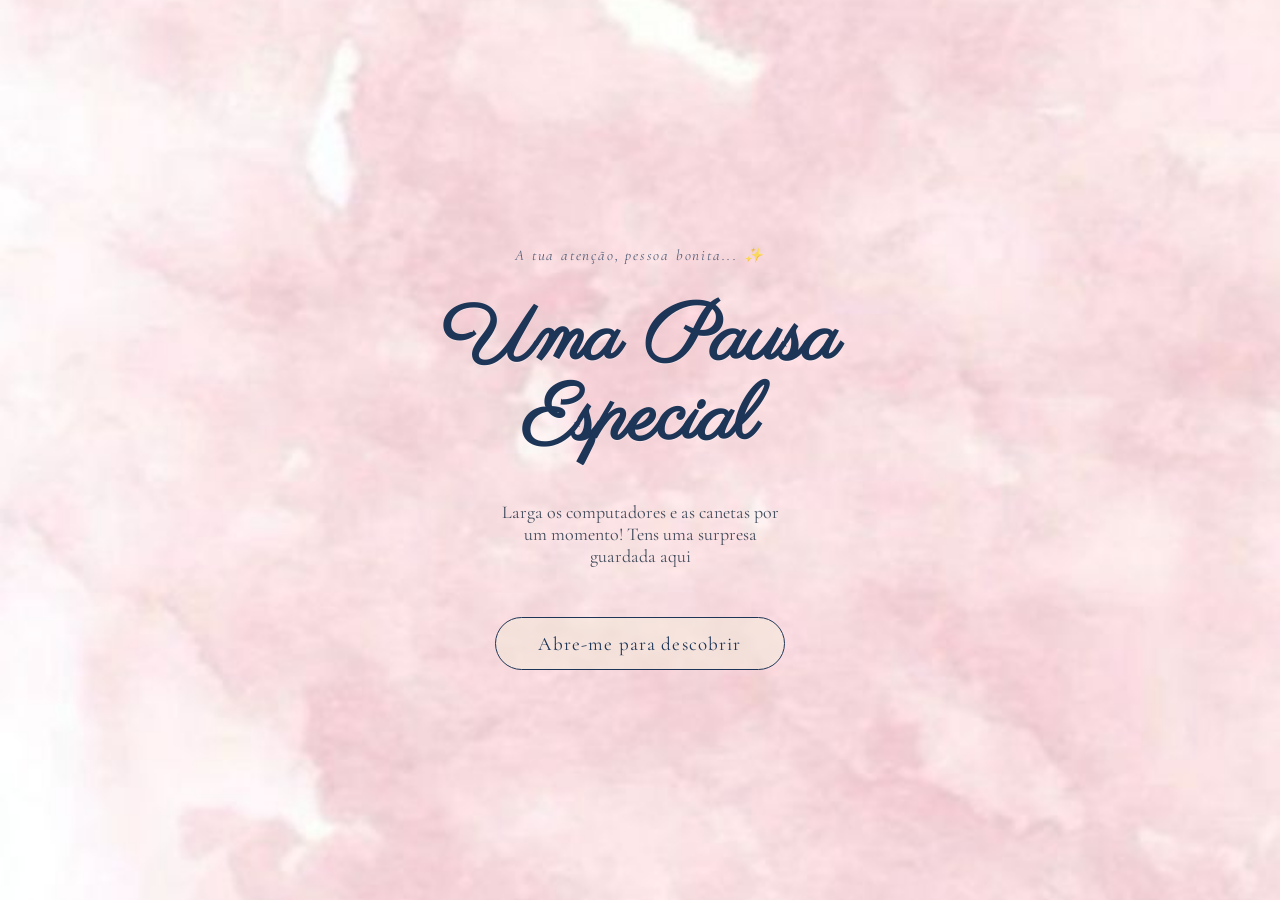
<file: index.html>
<!DOCTYPE html>
<html lang="en">
<head>
<meta charset="UTF-8">
<meta name="vCaros engenheiros,

Numa data como a que se aproxima, uma figura absolutamente marcante, brilhante e única nasceu no mundo... EU! 🎉🤭

Em meio a tantas reguadas, testes e batalhas que temos enfrentado na faculdade, venho formalizar o convite para celebrarmos o aniversário dessa pessoa tão especial. É hora de fazer um pause nos estudos, desligar a mente dos problemas e aproveitar o nosso Piquenique de Aniversário!

Seguem os dados do nosso ponto de encontro:

📍 Local: Jardim Repinga
📅 Data: 05 de Setembro de 2026
⏰ Horário: A partir das 11:00

Como as presenças já estão devidamente confirmadas, espero que tenhamos um dia repleto de diversão, boas conversas e a descontração que todos nós tanto merecemos.

Fiquem bem e, por favor, não se esqueçam de se hidratar! 💧

Um grande abraço e até lá!iewport" content="width=device-width, initial-scale=1.0">
<title>It's My Birthday — You're Invited</title>
<link rel="preconnect" href="https://fonts.googleapis.com">
<link rel="preconnect" href="https://fonts.gstatic.com" crossorigin>
<link href="https://fonts.googleapis.com/css2?family=Parisienne&family=Cormorant+Garamond:ital,wght@0,400;0,500;0,600;1,400&display=swap" rel="stylesheet">
<link rel="stylesheet" href="css/style.css">
</head>
<body>

<div class="stage">

  <div id="invite" class="panel">
    <div class="card">
      <p class="invite-eyebrow">Caros engenheiros,</p>
      <h1 class="invite-title">Piquenique de<br>Aniversário</h1>
      <div class="rule"></div>
      <p class="invite-msg">Numa data como a que se aproxima, uma figura absolutamente marcante, brilhante e única nasceu no mundo... EU! 🎉🤭</p>
      <p class="invite-body">Em meio a tantas reguadas, testes e batalhas que temos enfrentado na faculdade, venho formalizar o convite para celebrarmos o aniversário dessa pessoa tão especial. É hora de fazer um pause nos estudos, desligar a mente dos problemas e aproveitar o nosso Piquenique de Aniversário!</p>
      <p class="invite-body">Seguem os dados do nosso ponto de encontro:</p>
      <p class="details">
      📍 Local: Jardim Repinga

       <p class="details"> 📅 Data: 05 de Setembro de 2026</p>

       <p class="details"> ⏰ Horário: A partir das 11:00</p>
      </p>
      <p class="invite-body">Como as presenças já estão devidamente confirmadas, espero que tenhamos um dia repleto de diversão, boas conversas e a descontração que todos nós tanto merecemos.</p>
      <p class="invite-body">Fiquem bem e, por favor, não se esqueçam de se hidratar! 💧</p>
      <p class="rsvp">Um grande abraço e até lá!</p>
    </div>
  </div>

  <div id="cover" class="panel">
    <div class="cover-inner">
      <p class="cover-eyebrow">A tua atenção, pessoa bonita... ✨</p>
      <h1 class="cover-title">Uma Pausa<br>Especial</h1>
      <p class="cover-sub">Larga os computadores e as canetas por um momento! Tens uma surpresa guardada aqui</p>
      <button class="open-btn" id="openBtn">Abre-me para descobrir</button>
    </div>
  </div>

</div>
<script src="js/script.js"></script>

</body>
</html>
</file>
<file: css/style.css>
:root{
  --cream:#f2ead9;
  --navy:#1d3557;
  --navy-deep:#132538;
  --steel:#4a6fa5;
  --silver:#c9cdd3;
  --gold:#cbb26a;
}

*{box-sizing:border-box;}

html,body{
  margin:0;
  padding:0;
  height:100%;
  width:100%;
  overflow:hidden;
  font-family:'Cormorant Garamond', serif;
  background:var(--navy-deep);
}

.stage{
  position:relative;
  width:100%;
  height:100vh;
  height:100dvh;
  overflow:hidden;
}

.panel{
  position:absolute;
  inset:0;
  background-size:cover;
  background-position:center;
  display:flex;
  align-items:center;
  justify-content:center;
  text-align:center;
}

/* ---------- COVER ---------- */
#cover{
  /* Background photo for the "Open Me" cover page. Swap the data URI below to change it. */
  background-image:url('../images/cover.jpeg');
  z-index:2;
  transition:transform 1.1s cubic-bezier(.65,0,.35,1), opacity 1.1s ease;
}

#cover.opened{
  transform:translateY(-100%);
  opacity:0.4;
  pointer-events:none;
}

.cover-inner{
  display:flex;
  flex-direction:column;
  align-items:center;
  gap:22px;
  padding:40px;
}

.cover-eyebrow{
  color:var(--navy);
  font-size:15px;
  letter-spacing:.12em;
  font-style:italic;
  opacity:.75;
}

.cover-title{
  font-family:'Parisienne', cursive;
  color:var(--navy);
  font-size:clamp(48px,10vw,80px);
  line-height:1;
  margin:0;
  text-shadow:0 1px 0 rgba(255,255,255,.35);
}

.cover-sub{
  color:var(--navy-deep);
  font-size:18px;
  max-width:280px;
  opacity:.8;
}

.open-btn{
  margin-top:10px;
  border:1.5px solid var(--navy);
  background:rgba(242,234,217,.55);
  color:var(--navy);
  font-family:'Cormorant Garamond', serif;
  font-size:19px;
  letter-spacing:.06em;
  padding:14px 42px;
  border-radius:999px;
  cursor:pointer;
  backdrop-filter:blur(2px);
  transition:transform .35s ease, background .35s ease, box-shadow .35s ease;
  animation:pulse 2.6s ease-in-out infinite;
}

.open-btn:hover{
  background:var(--navy);
  color:var(--cream);
  transform:translateY(-2px);
  box-shadow:0 10px 24px rgba(19,37,56,.35);
}

@keyframes pulse{
  0%,100%{ box-shadow:0 0 0 0 rgba(29,53,87,.25); }
  50%{ box-shadow:0 0 0 10px rgba(29,53,87,0); }
}

/* ---------- INVITE ---------- */
#invite{
  overflow-y:auto;
  align-items:flex-start;
  padding:48px 0;
  /* CHANGE HERE: swap the data URI below to change the invite page's background photo */
  background-image:url('../images/invite.jpeg');
  z-index:1;
}

.card{
  max-width:420px;
  width:88%;
  padding:46px 34px;
  background:rgba(242,234,217,.72);
  border:1px solid rgba(29,53,87,.35);
  box-shadow:0 20px 60px rgba(19,37,56,.25);
  opacity:0;
  transform:translateY(18px) scale(.98);
  transition:opacity 1s ease .5s, transform 1s ease .5s;
}

#invite.show .card{
  opacity:1;
  transform:translateY(0) scale(1);
}

.rule{
  width:56px;
  height:1px;
  background:var(--gold);
  margin:0 auto 18px;
}

.invite-eyebrow{
  color:var(--navy);
  font-size:14px;
  letter-spacing:.18em;
  text-transform:lowercase;
  font-style:italic;
  opacity:.7;
  margin-bottom:6px;
}

.invite-title{
  font-family:'Parisienne', cursive;
  color:var(--navy);
  font-size:clamp(40px,8vw,58px);
  line-height:1;
  margin:0 0 18px;
}

.invite-msg{
  color:var(--navy-deep);
  font-size:19px;
  line-height:1.5;
  margin:0 0 20px;
  font-style:italic;
}

.invite-body{
  color:var(--navy-deep);
  font-size:17px;
  line-height:1.55;
  text-align:left;
  margin:0 0 18px;
}

.details{
  color:var(--navy);
  font-size:19px;
  line-height:1.65;
  margin:0 0 24px;
}

.details strong{
  display:block;
  font-weight:600;
  letter-spacing:.02em;
}

.rsvp{
  color:var(--navy-deep);
  font-size:17px;
  letter-spacing:.02em;
}

.rsvp b{
  color:var(--navy);
  font-weight:600;
}

@media (max-width:380px){
  .card{ padding:36px 22px; }
}
</file>
